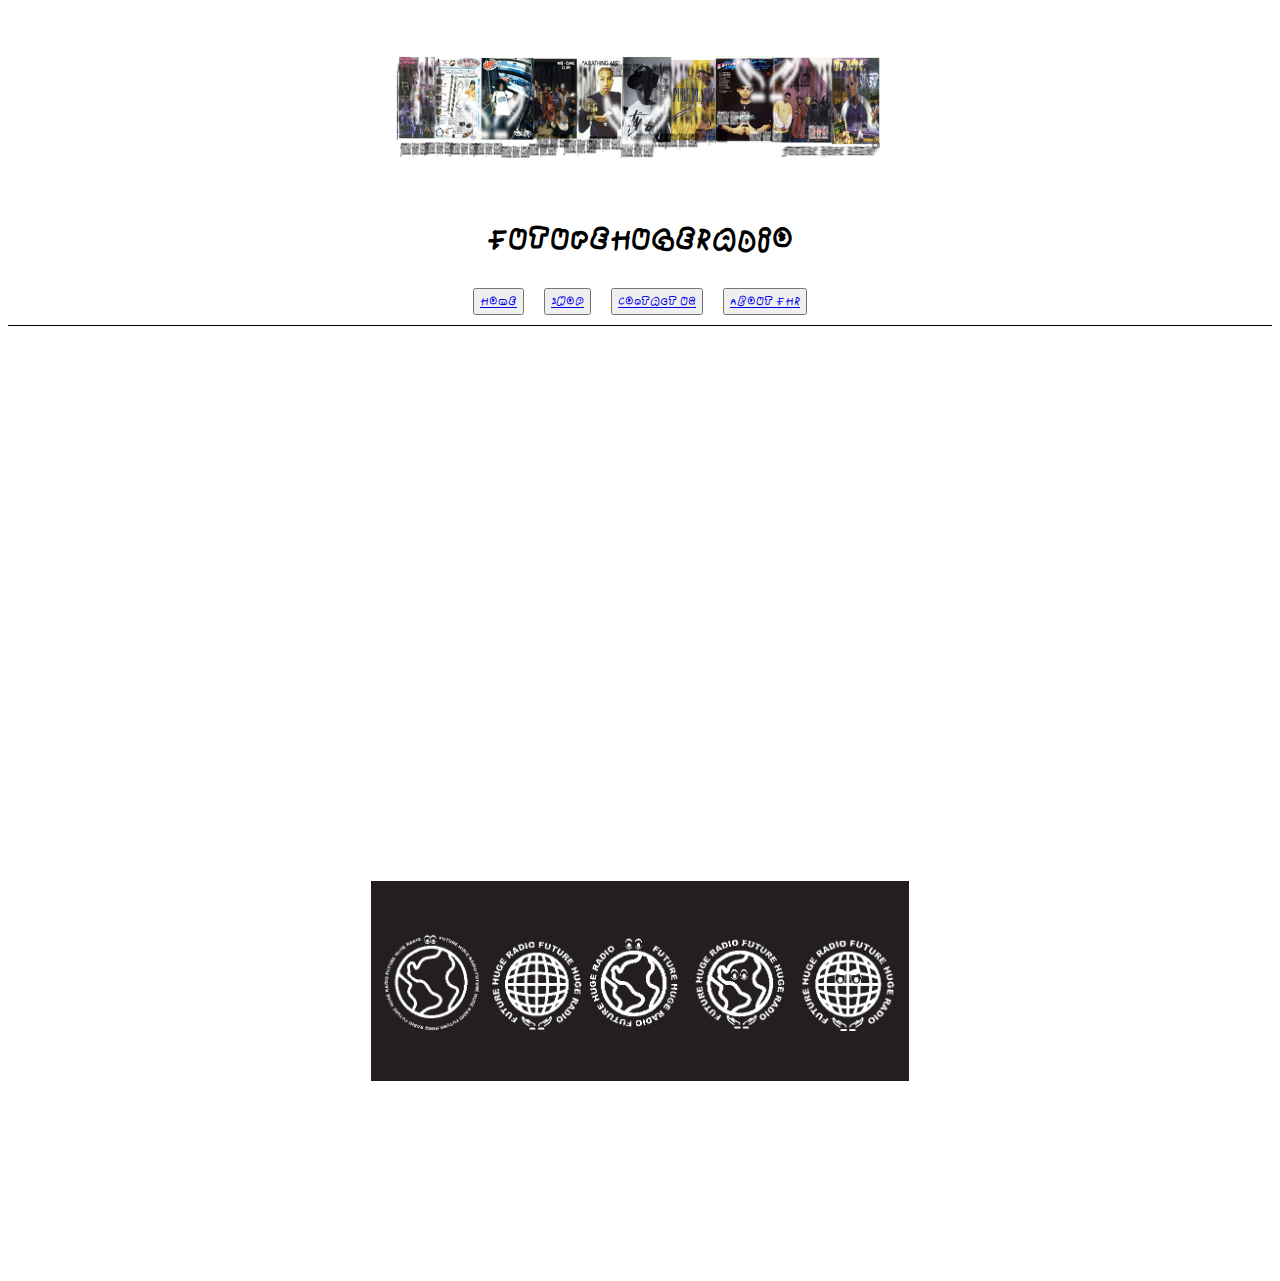
<file: index.html>
<!DOCTYPE html>
<html lang="en">
<head>
    <meta charset="UTF-8">
    <meta http-equiv="X-UA-Compatible" content="IE=edge">
    <meta name="viewport" content="width=device-width, initial-scale=1.0">
    <title>Document</title>
    <link rel="stylesheet" href="styles.css">
</head>
<body>
    <section>
        <div class="mirage">
            <img src="images/banapwease.jpg" alt="FHR mirage" width="750">
        </div>
    </section>
    <section>
        <div class="title">
            <h1>FutureHugeRadio</h1>
            <div class="bar">
                <button><a href="/index.html">Home</a></button>
                <button><a href="/shop.html">Shop</a></button>
                <button><a href="/contact.html">Contact us</a></button>
                <button><a href="/about.html">About FHR</a></button>
            </div>
        </div>
    </section>
    <section>
        <div class="Video_Embedder">
            <iframe width="560" height="315" src="https://www.youtube.com/embed/Ju4-ZYKirRk" title="YouTube video player" frameborder="0" allow="accelerometer; autoplay; clipboard-write; encrypted-media; gyroscope; picture-in-picture; web-share" allowfullscreen></iframe>
        </div>
    </section>
    <section>
        <div class="circles">
            <img src="images/FUTURE-LOGOS-CIRCLEs.png" alt="FHRcircles" height="200px" >
        </div>
    </section>





    
</body>
</html>
</file>
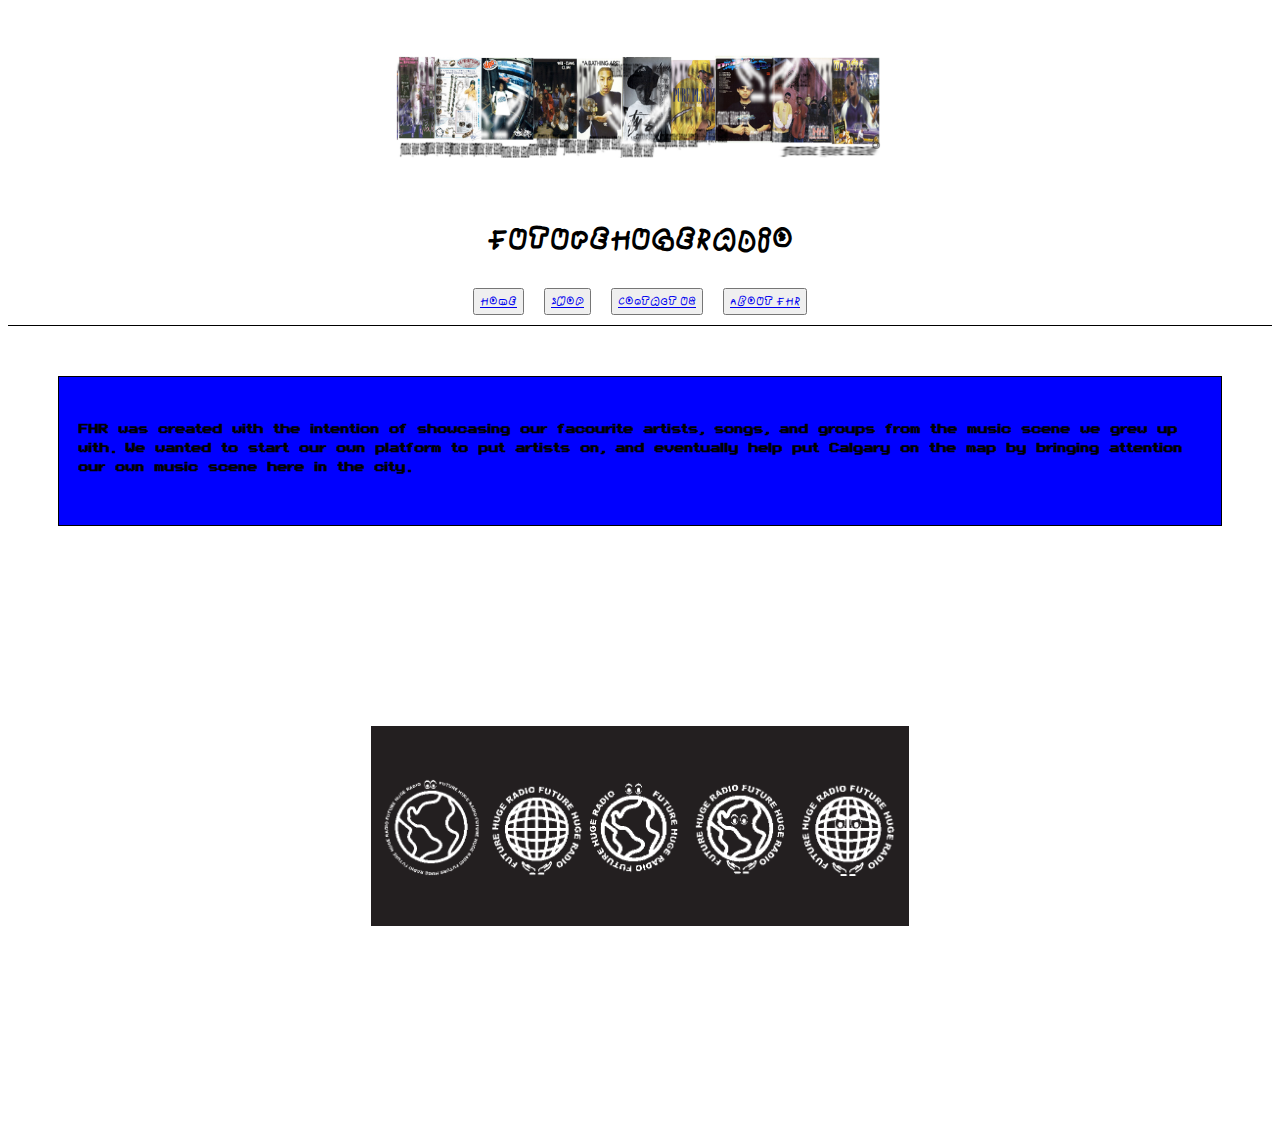
<file: about.html>
<!DOCTYPE html>
<html lang="en">
<head>
    <meta charset="UTF-8">
    <meta http-equiv="X-UA-Compatible" content="IE=edge">
    <meta name="viewport" content="width=device-width, initial-scale=1.0">
    <title>Document</title>
    <link rel="stylesheet" href="styles.css">
</head>
<body>
    <section>
        <div class="mirage">
            <img src="images/banapwease.jpg" alt="FHR mirage" width="750">
        </div>
    </section>
    <section>
        <div class="title">
            <h1>FutureHugeRadio</h1>
            <div class="bar">
                <button><a href="/index.html">Home</a></button>
                <button><a href="/shop.html">Shop</a></button>
                <button><a href="/contact.html">Contact us</a></button>
                <button><a href="/about.html">About FHR</a></button>
            </div>
        </div>
    </section>
    <section>
        <div class="aboutbox">
            <h4>FHR was created with the intention of showcasing 
                our facourite artists, songs, and groups from the 
                music scene we grew up with. We wanted to start
                our own platform to put artists on, and eventually help
                put Calgary on the map by bringing attention our own 
                music scene here in the city.
            </h4>
        </div>
        <div class="circles">
            <img src="images/FUTURE-LOGOS-CIRCLEs.png" alt="FHRcircles" height="200px" >
        </div>
    </section>
    <section>
        <div class=""
    </section>

    
</body>
</html>
</file>
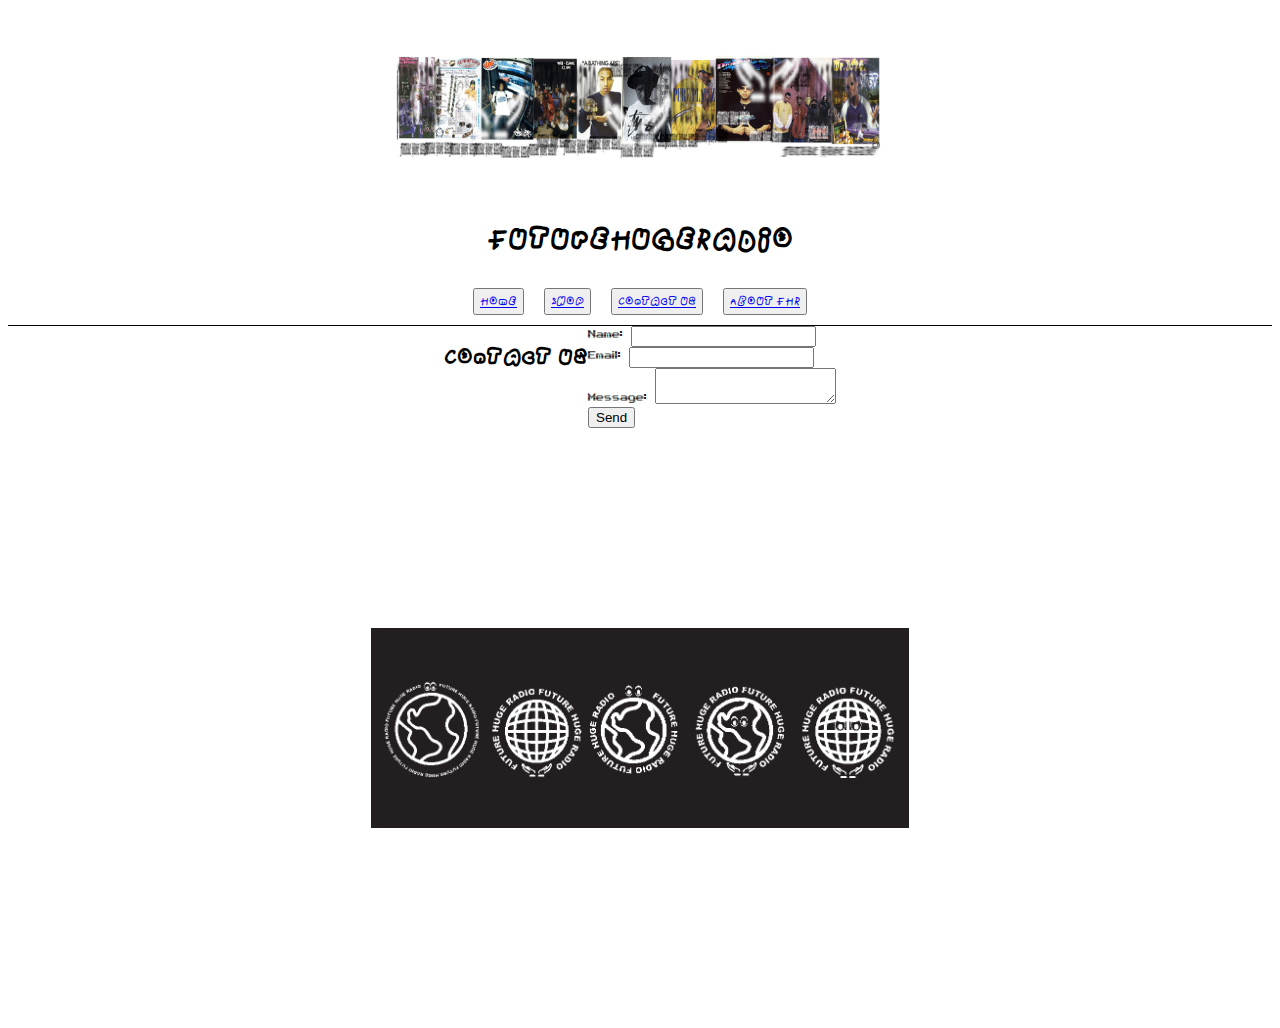
<file: contact.html>
<!DOCTYPE html>
<html lang="en">
<head>
    <meta charset="UTF-8">
    <meta http-equiv="X-UA-Compatible" content="IE=edge">
    <meta name="viewport" content="width=device-width, initial-scale=1.0">
    <title>Document</title>
    <link rel="stylesheet" href="styles.css">
</head>
<body>
    <section>
        <div class="mirage">
            <img src="images/banapwease.jpg" alt="FHR mirage" width="750">
        </div>
    </section>
    <section>
        <div class="title">
            <h1>FutureHugeRadio</h1>
            <div class="bar">
                <button><a href="/index.html">Home</a></button>
                <button><a href="/shop.html">Shop</a></button>
                <button><a href="/contact.html">Contact us</a></button>
                <button><a href="/about.html">About FHR</a></button>
            </div>
        </div>
    </section>
    <section>
        <div class="contactform">
            <h2>Contact us</h2>
            <form method="post" action="send_email.php">
                <label for="name">Name:</label>
                <input type="text" id="name" name="name" required><br>

                <label for="email">Email:</label>
                <input type="email" id="email" name="email" required><br>

                <label for="message">Message:</label>
                <textarea id="message" name="message" required></textarea><br>

                <input type="submit" value="Send">
            </form>
        </div>
    </section>
    <section><div class="circles">
        <img src="images/FUTURE-LOGOS-CIRCLEs.png" alt="FHRcircles" height="200px" >
    </div></section>

    
</body>
</html>
</file>
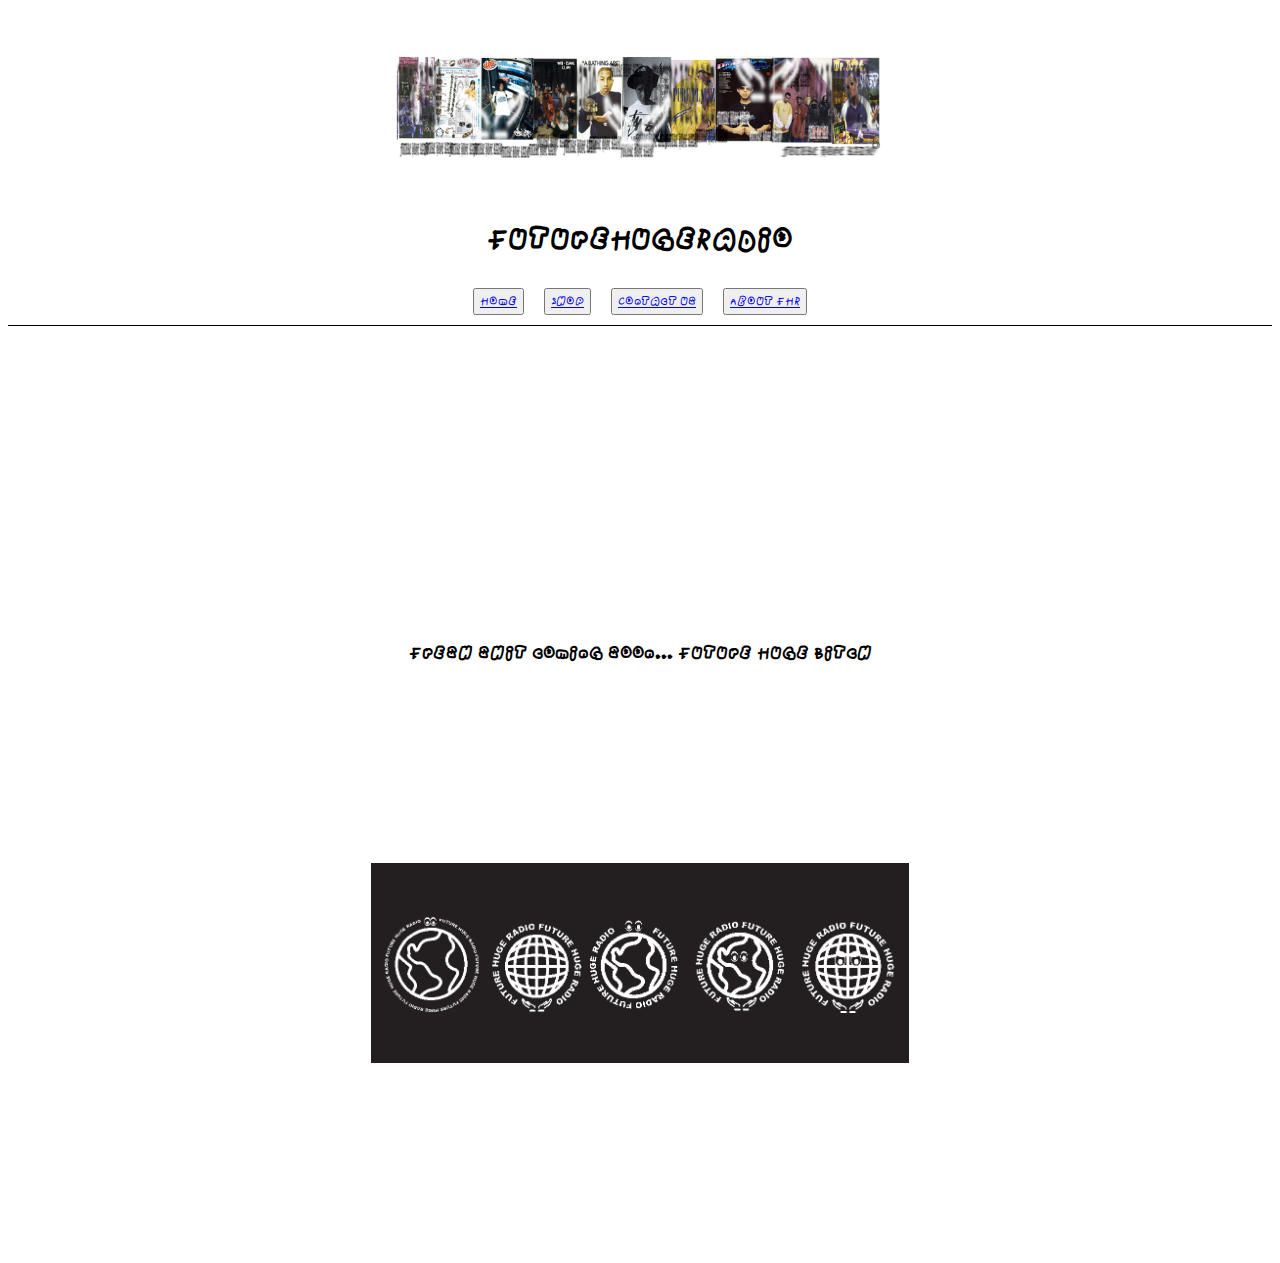
<file: shop.html>
<!DOCTYPE html>
<html lang="en">
<head>
    <meta charset="UTF-8">
    <meta http-equiv="X-UA-Compatible" content="IE=edge">
    <meta name="viewport" content="width=device-width, initial-scale=1.0">
    <title>Document</title>
    <link rel="stylesheet" href="styles.css">
</head>
<body>
    <section>
        <div class="mirage">
            <img src="images/banapwease.jpg" alt="FHR mirage" width="750">
        </div>
    </section>
    <section>
        <div class="title">
            <h1>FutureHugeRadio</h1>
            <div class="bar">
                <button><a href="/index.html">Home</a></button>
                <button><a href="/shop.html">Shop</a></button>
                <button><a href="/contact.html">Contact us</a></button>
                <button><a href="/about.html">About FHR</a></button>
            </div>
        </div>
    </section>
    <section>
        <div class="shopheading">
            <h3>Fresh shit coming soon... Future Huge Bitch</h3>
        </div>
    </section>
    <section>
        <div class="circles">
            <img src="images/FUTURE-LOGOS-CIRCLEs.png" alt="FHRcircles" height="200px" >
        </div>
    </section>

    
</body>
</html>
</file>
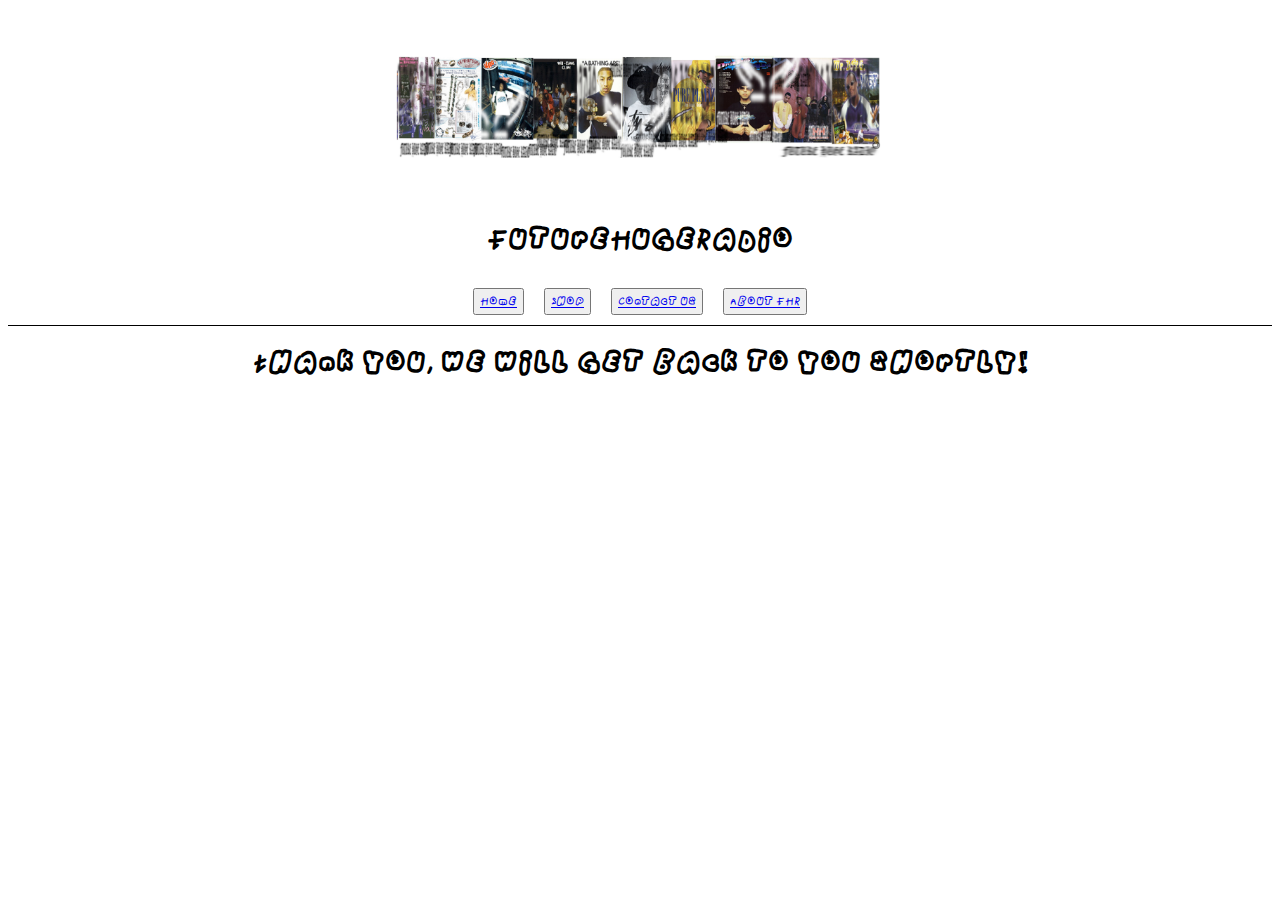
<file: thank_you.html>
<!DOCTYPE html>
<html lang="en">
<head>
    <meta charset="UTF-8">
    <meta http-equiv="X-UA-Compatible" content="IE=edge">
    <meta name="viewport" content="width=device-width, initial-scale=1.0">
    <title>Document</title>
    <link rel="stylesheet" href="styles.css">
</head>
<body>
    <section>
        <div class="mirage">
            <img src="images/banapwease.jpg" alt="FHR mirage" width="750">
        </div>
    </section>
    <section>
        <div class="title">
            <h1>FutureHugeRadio</h1>
            <div class="bar">
                <button><a href="/index.html">Home</a></button>
                <button><a href="/shop.html">Shop</a></button>
                <button><a href="/contact.html">Contact us</a></button>
                <button><a href="/about.html">About FHR</a></button>
            </div>
        </div>
    <section>
        <div class="thankyou">
            <h1>Thank you, we will get back to you shortly!</h1>
        </div>
    </section>
</file>
<file: styles.css>
@font-face{
    font-family: MyFont;
    src:url(fonts/Fronto-Regular.ttf);
}

@font-face {
    font-family: MyOtherFont;
    src: url(fonts/Arcade.ttf);
}

h1{
    font-family: MyFont;
    text-align: center;
    
}

.bar{
    border-bottom: 1px solid black;
    display: flex;
    justify-content: center;
    align-items: center;
}

.bar button{
    margin: 10px;
    padding: 5px
}

button{
    font-family: MyFont;
}

.mirage{
    display: flex;
    justify-content: center;
    align-items: center;
}

.Video_Embedder{
    display: flex;
    justify-content: center;
    padding-top: 40px;
}

.shopheading{
    font-family: MyFont;
}

.shopheading h3{
    display: flex;
    justify-content: center;
    padding-top: 300px;
}
.aboutbox{
    display: flex;
    padding: 20px;
    margin: 50px;
    border: 1px solid black;
    background-color: blue;
}
.aboutbox h4{
    font-family: MyOtherFont;
    font-size: larger;
}

.circles{
    display: flex;
    justify-content: center;
    margin: 200px;
}

.contactform{
    display: flex;
    justify-content: center;
    font-family: MyOtherFont;
}
.contactform h2{
    font-family: MyFont;
    text-align: center;
}
</file>
